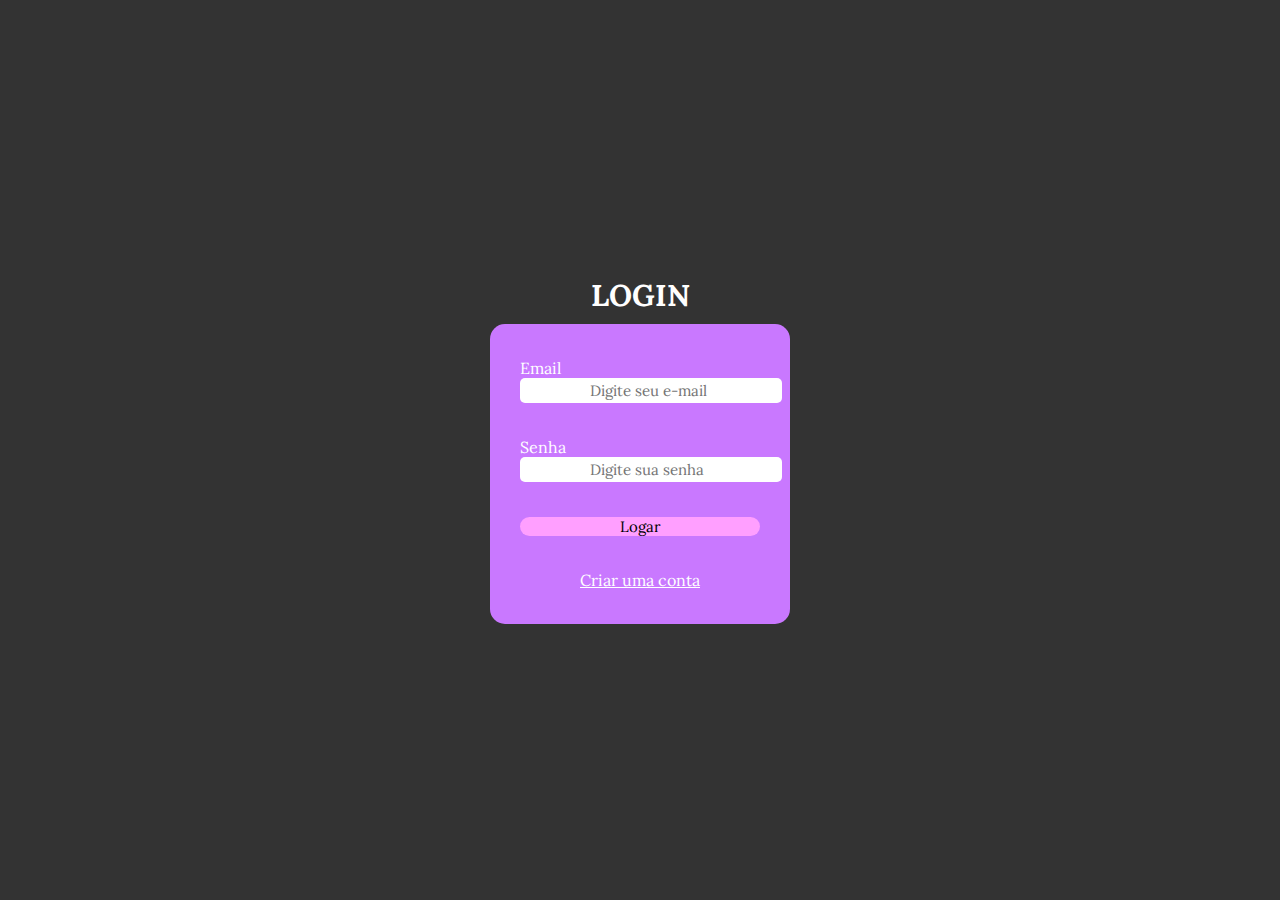
<file: index.html>
<!DOCTYPE html>
<html lang="pt-br">
  <head>
    <meta charset="UTF-8" />
    <meta name="viewport" content="width=device-width, initial-scale=1.0" />
    <title>Document</title>
    <link rel="stylesheet" href="login.css" />
  </head>
  <body>
    <div class="container">
      <h1>LOGIN</h1>
      <form id="formulario" action="GET">
        <div id="grupo_login">
          <label for="login">Email</label>
          <input id="login" type="email" placeholder="Digite seu e-mail" />
        </div>
 
        <div id="gruposenha">
          <label for="senha">Senha</label>
          <input id="senha" type="password" placeholder="Digite sua senha" />
        </div>

        <button type="submit">Logar</button>
        <a href="sing.html">Criar uma conta</a>
      </form>
    </div>
  </body>
</html>
</file>
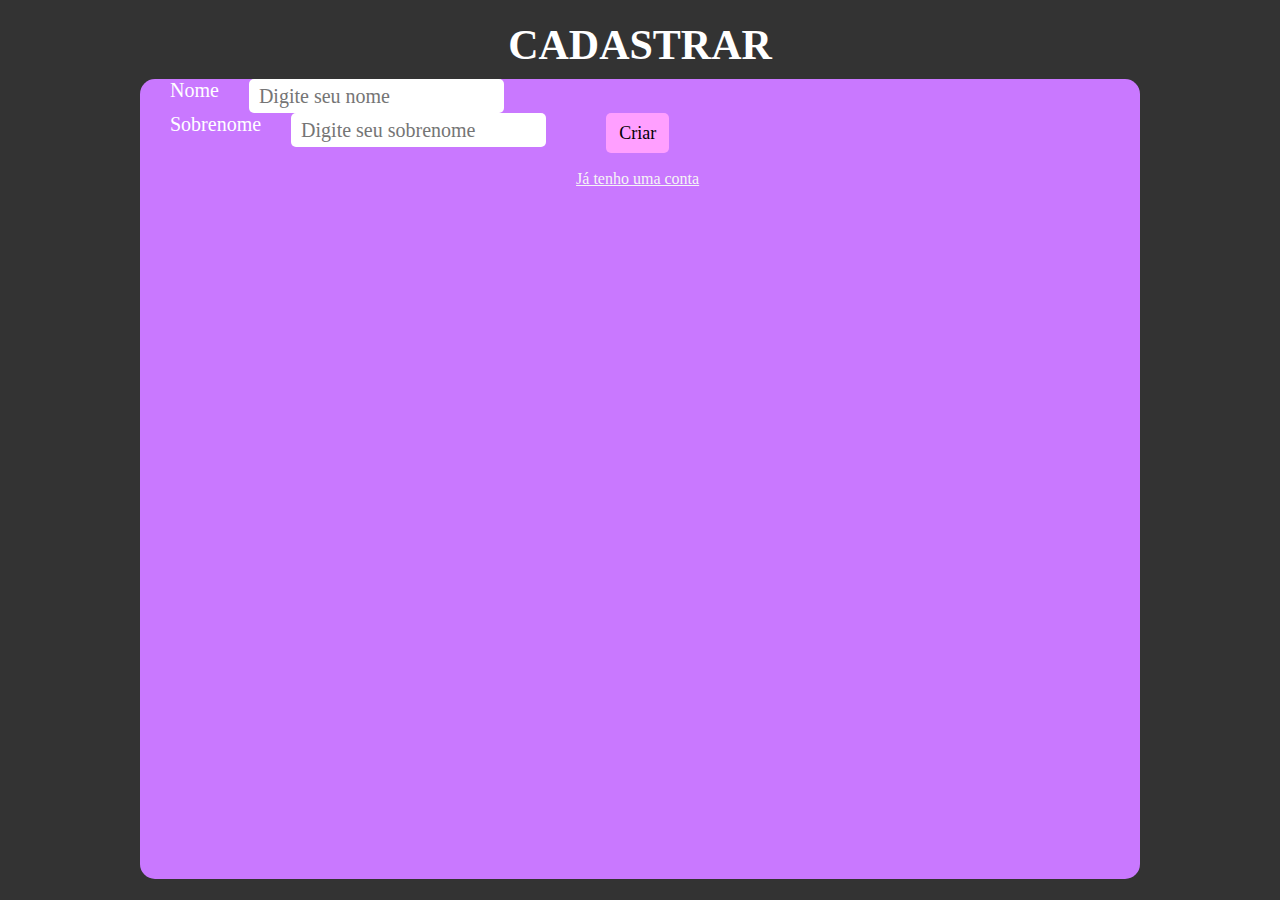
<file: sing.html>
<!DOCTYPE html>
<html lang="pt-br">
  <head>
    <meta charset="UTF-8" />
    <meta name="viewport" content="width=device-width, initial-scale=1.0" />
    <title>Sign</title>
    <link rel="stylesheet" href="sign.css" />
  </head>
  <body>
    <div class="container">
      <h1>CADASTRAR</h1>
      <form id="formulario" action="GET">
        <div id="grupo_nome_sobrenome">
            <div id="nome">
          <label for="nome">Nome</label>
          <input id="nome" type="text" placeholder="Digite seu nome" />
        </div>

        <div id="sobrenome">
            <div id="sobrenome">
          <label for="sobrenome">Sobrenome</label>
          <input id="sobrenome" type="text" placeholder="Digite seu sobrenome" />
        </div>

        <div id="grupo_botao">
        <button type="submit">Criar</button>
        <a href="index.html">Já tenho uma conta</a>
        </div>
      </form>
    </div>
  </body>
</html>
</file>
<file: login.css>
@import url('https://fonts.googleapis.com/css2?family=Lora:ital,wght@0,400..700;1,400..700&display=swap');


*{
    padding: 0;
    margin: 0;
    font-family: "Lora", serif;
}

.container {
    background-color: rgb(51, 51, 51);
    height: 100vh;
    display: flex;
    flex-direction: column;
    justify-content: center;
    align-items: center;
}

.container h1 {
    font-size: 30px;
    color: white;
    margin-bottom: 10px;
}

.container #formulario {
    display: flex;
    flex-direction: column;
    justify-content: space-evenly;
    height: 300px;
    width: 300px;
    border-radius: 15px;

    background-color: rgb(201, 120, 255);
    color: white;
}

.container #formulario input,
button {
    margin-left: 30px;
    margin-right: 30px;
}

.container #formulario label {
    margin-left: 30px;
}

.container #formulario input {
    font-size: 15px;
 
    border: none;
    border-radius: 5px;
    outline: none;
    padding-left: 70px;
    padding-top: 3px;
    padding-bottom: 3px;
}

.container #formulario button {
    font-size: 15px;
    background-color: #ff9fff;
    border: none;
    border-radius: 15px;
}

.container #formulario button:hover {
    background-color: rgba(255, 255, 255, 0.5);
    color: white;
    transition: 0.9s;
    cursor: pointer;
}

.container #formulario a {
    display: flex;
    align-self: center;
 
    color: white;
}

.container #formulario a:hover {
    cursor: pointer;
}
 
.container #formulario #grupo_login {}

.container #formulario #grupo_senha {}
</file>
<file: sign.css>
@import url("https://fonts.googleapis.com/css2?family=Roboto:ital,wght@0,100;0,300;0,400;0,500;0,700;0,900;1,100;1,300;1,400;1,500;1,700;1,900&display=swap");

* {
    padding: 0;
    margin: 0;
    font-family: "Lora", serif;
}

.container {
  height: 100vh;

  background-color: rgb(51, 51, 51);
  display: flex;
  flex-direction: column;
  justify-content: center;
  align-items: center;
}

h1 {
  font-size: 42px;
  color: white;
  margin-bottom: 10px;
}

#formulario {
  display: flex;
  flex-direction: column;
  justify-content: space-between;
  border-radius: 15px; 

  height: 800px;
  width: 1000px;

  background-color: rgb(201, 120, 255);
  color: white;
}

#formulario #grupo_nome_sobrenome {
  display: flex;
  flex-direction: column;
}

#formulario #grupo_nome_sobrenome #nome, #sobrenome {
    display: flex;
    flex-direction: row;
}

#formulario #grupo_botao {
  display: flex;
  flex-direction: column;
  justify-content: space-between;

  height: 75px;
}

#formulario input,
button {
  margin-left: 30px;
  margin-right: 30px;
}

#formulario label {
  margin-left: 30px;

  font-size: 20px;
}

#formulario input {
  font-size: 20px;

  height: 30px;

  border: none;
  border-radius: 5px;
  outline: none;

  padding-left: 10px;
  padding-top: 2px;
  padding-bottom: 2px;
}

#formulario button {
  height: 40px;

  font-size: 18px;

  background-color: #ff9fff;
  border: none;
  border-radius: 5px;
}

#formulario button:hover {
  background-color: rgba(255, 255, 255, 0.5);
  color: white;
  transition: 0.9s;
  cursor: pointer;
}

#formulario a {
  display: flex;
  align-self: center;

  color: whitesmoke;
}

#formulario a:hover {
  color: deeppink;
  transition: 0.3s;
}
</file>
